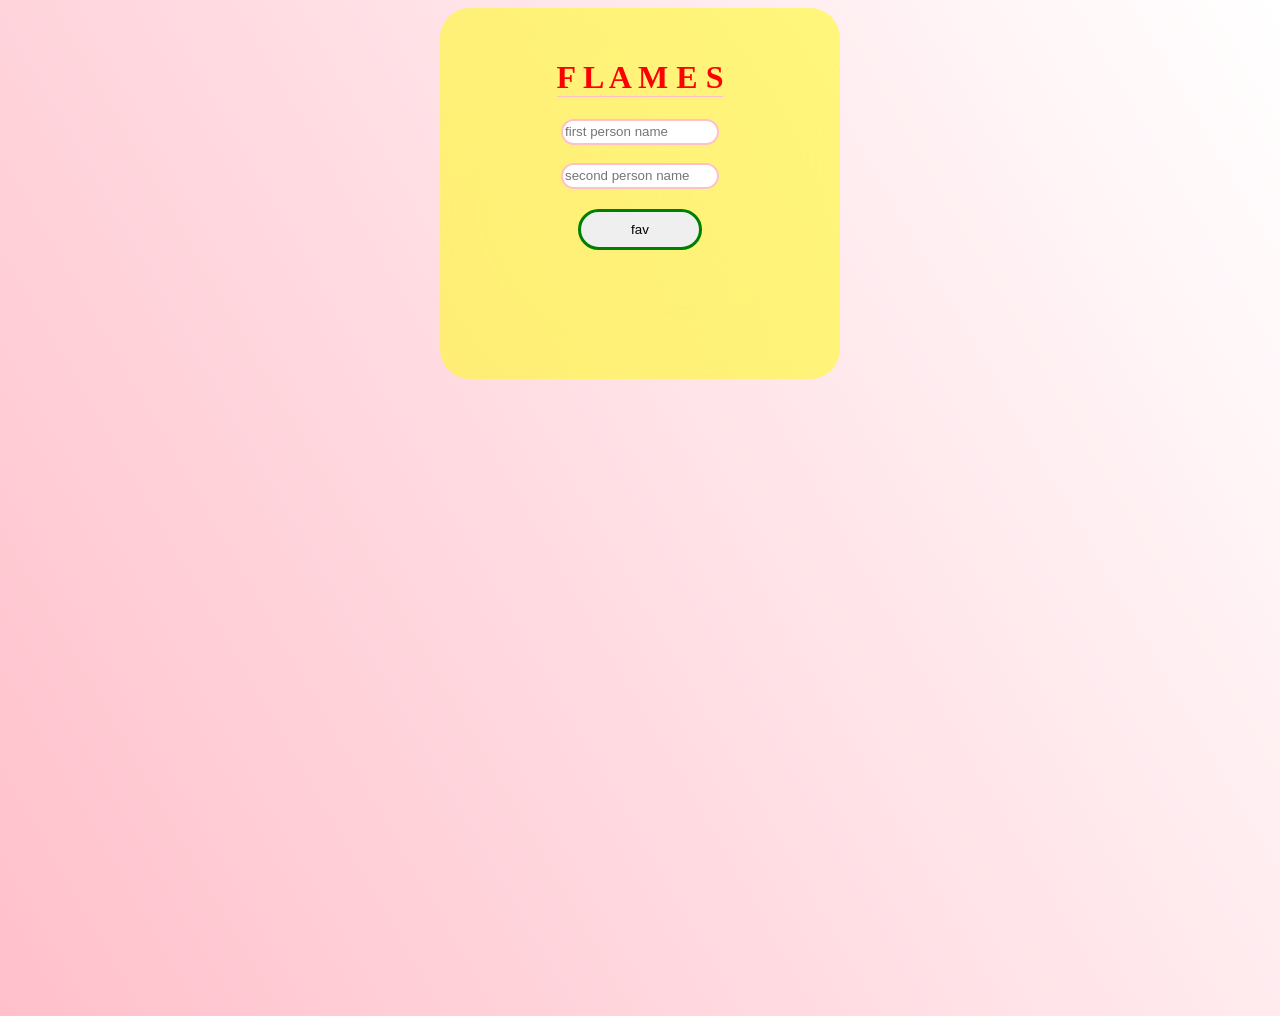
<file: index.html>
<!DOCTYPE html>
<html lang="en">
<head>
    <meta charset="UTF-8">
    <meta name="viewport" content="width=device-width, initial-scale=1.0">
    <title>Document</title>
   <link rel="stylesheet" href="flames.css">
</head>
<body>
    <div class="container">

        <h1 class="toppic">F L A M E S</h1>
        <div >
        
        <input type="text" id="name1" placeholder="first person name"  >
        <br>
        <br><input type="text" id="name2" placeholder="second person name" >
        <br>
        <button  id="btn"> fav</button>
    </div>
    <h1 id="wans"> </h1>
    <h2 id="name01"></h2>
    <h2 id="name02"></h2>
    <br>
    <h1 id="finalanswer"></h1>
</div>
     <script src="flames.js"></script>
</body>
</html>
</file>
<file: flames.css>
body{
    text-align: center;
    height: 1000px;
    background-image: linear-gradient(60deg, pink,white);
 }
.container{
    width: 400px;
    min-height: 300px;
    color: red;
    background-color: rgba(255, 255, 0, 0.486);
    margin: auto;
    backdrop-filter: blur(200px);
    border-radius: 30px;
}
input{
    border: 2px solid pink;
    width: 150px;
    height: 20px;
    border-radius: 20px;
}
#btn{
    padding: 10px 50px;
    border-radius: 30px;
    border: 3px solid green;
    margin-top: 20px;
}
.toppic{
    padding-top: 30px;
    border-bottom: 1px solid pink;
    display: inline-block
}
#finalanswer{
    padding:30px 0 ;
     border-radius: 50%;
    color: green;
    margin-top: 30px;
    margin-bottom: 30px;
}
</file>
